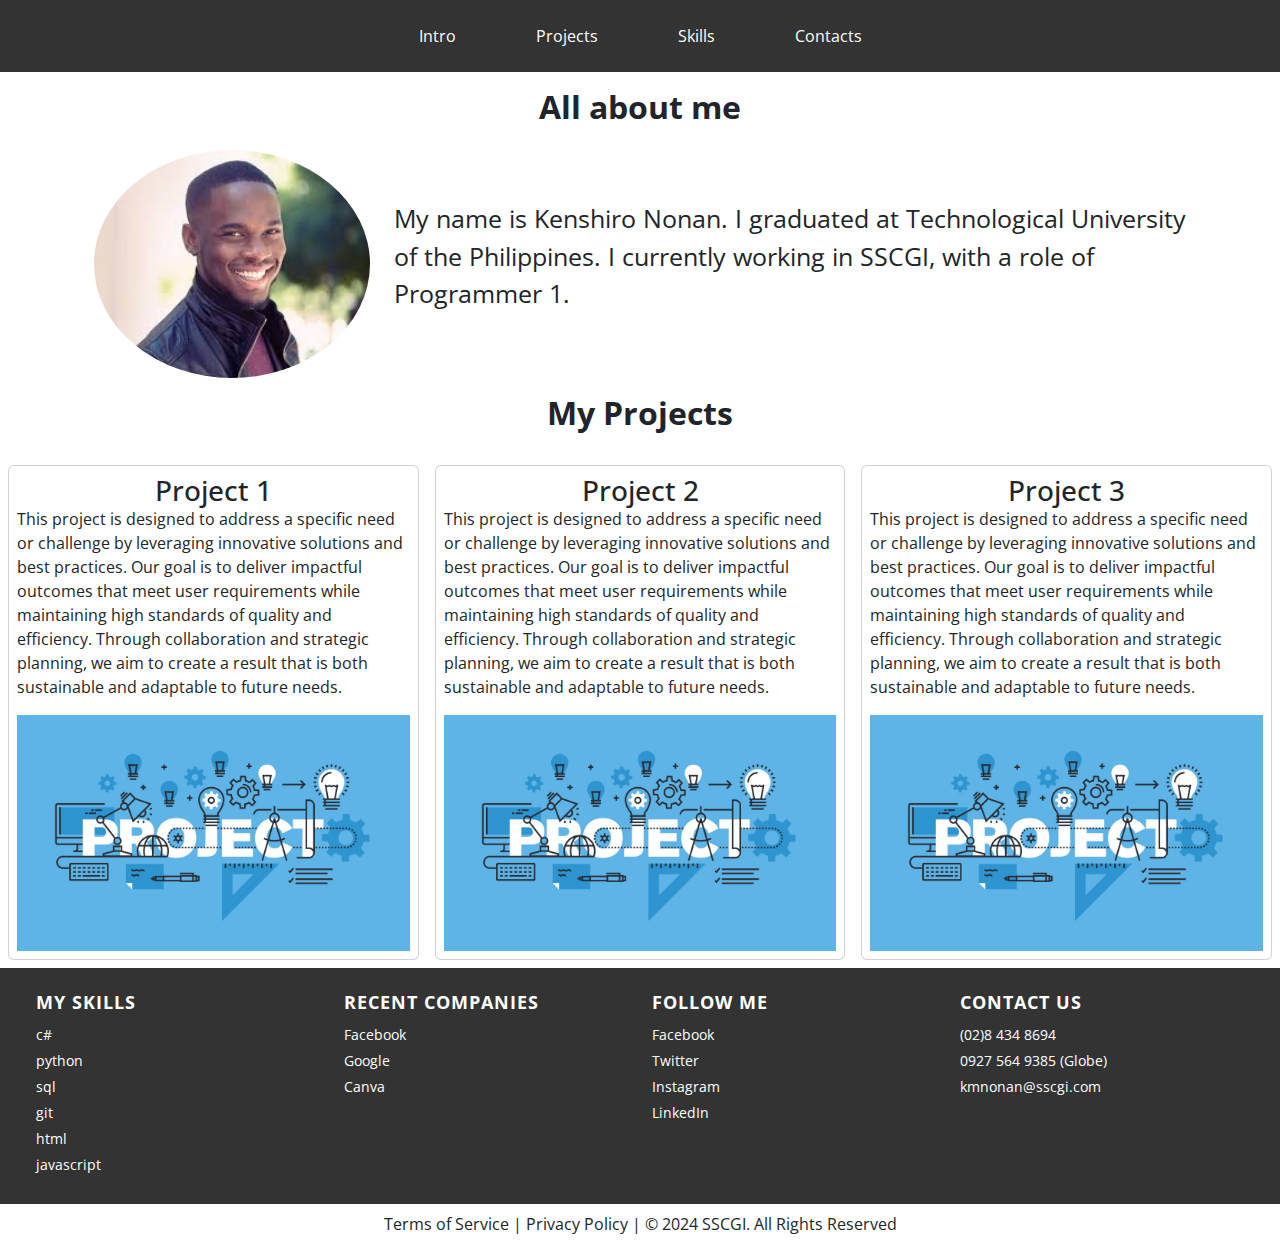
<file: activity/index.html>
<!DOCTYPE html>
<html lang="en">
<head>
    <meta charset="UTF-8">
    <meta name="viewport" content="width=device-width, initial-scale=1.0">
    <link rel="preconnect" href="https://fonts.googleapis.com">
    <link rel="preconnect" href="https://fonts.gstatic.com" crossorigin>
    <link href="https://fonts.googleapis.com/css2?family=Open+Sans:ital,wght@0,300..800;1,300..800&display=swap" rel="stylesheet">
    <link href="https://cdn.jsdelivr.net/npm/bootstrap@5.3.3/dist/css/bootstrap.min.css" rel="stylesheet" integrity="sha384-QWTKZyjpPEjISv5WaRU9OFeRpok6YctnYmDr5pNlyT2bRjXh0JMhjY6hW+ALEwIH" crossorigin="anonymous">

    <link rel="stylesheet" href="index.css">

    <title>Developer's Portfolio</title>
</head>
<body>
    <!-- <header><h1>Developer's Portfolio</h1></header> -->
    <nav class="container-fluid nav-bar">
        <div class="row align-items-start nav-row">
            <div class="nav col p-4 ms-3 me-3"><a href="#bio">Intro</a></div>
            <div class="nav col p-4 ms-3 me-3"><a href="#project-info">Projects</a></div>
            <div class="nav col p-4 ms-3 me-3"><a href="#pre-footer">Skills</a></div>
            <div class="nav col p-4 ms-3 me-3"><a href="#pre-footer">Contacts</a></div>
        </div>
    </nav>
    <main>
        <section id="intro" class="container">
            <h2 class="header">All about me</h2>

            <div class="container">
                <div class="intro-content row">
                    <img src="images/profile.jpg" alt="Profile Picture" class="col-md-4 profile-pic">
                    <p class="col">My name is Kenshiro Nonan. I graduated at Technological University of the Philippines. I currently working in SSCGI, with a role of Programmer 1.</p>
                </div>
            </div>
        </section>
        <section id="project-info" class="container-fluid">
            <h2 class="header">My Projects</h2>
            <div class="row ">
                <div class="card col m-2 p-2">
                    <h3 class="m-auto">Project 1</h3>
                    <p>This project is designed to address a specific need or challenge by leveraging innovative solutions and best practices. Our goal is to deliver impactful outcomes that meet user requirements while maintaining high standards of quality and efficiency. Through collaboration and strategic planning, we aim to create a result that is both sustainable and adaptable to future needs.</p>
                    <img src="images/project.jpg" alt="project1">
                </div>

                <div class="card col m-2 p-2">
                    <h3 class="m-auto">Project 2</h3>
                    <p>This project is designed to address a specific need or challenge by leveraging innovative solutions and best practices. Our goal is to deliver impactful outcomes that meet user requirements while maintaining high standards of quality and efficiency. Through collaboration and strategic planning, we aim to create a result that is both sustainable and adaptable to future needs.</p>
                    <img src="images/project.jpg" alt="project2">
                </div>

                <div class="card col m-2 p-2">
                    <h3 class="m-auto">Project 3</h3>
                    <p>This project is designed to address a specific need or challenge by leveraging innovative solutions and best practices. Our goal is to deliver impactful outcomes that meet user requirements while maintaining high standards of quality and efficiency. Through collaboration and strategic planning, we aim to create a result that is both sustainable and adaptable to future needs.</p>
                    <img src="images/project.jpg" alt="project3">  
                </div>
            </div>
        </section>
        <section id="pre-footer" class="container-fluid">
            <div class="row p-4">
                <div class="col">
                    <h3>My Skills</h3>
                    <p>c#</p>
                    <p>python</p>
                    <p>sql</p>
                    <p>git</p>
                    <p>html</p>
                    <p>javascript</p>
                </div>
                <div class="col prefooter-hover">
                    <h3>Recent Companies</h3>
                    <p>Facebook</p>
                    <p>Google</p>
                    <p>Canva</p>
                </div>
                <div class="col prefooter-hover">
                    <h3>Follow Me</h3>
                    <p>Facebook</p>
                    <p>Twitter</p>
                    <p>Instagram</p>
                    <p>LinkedIn</p>
                </div>
                <div class="col prefooter-hover">
                    <h3>Contact Us</h3>
                    <p>(02)8 434 8694</p>
                    <p>0927 564 9385 (Globe)</p>
                    <p>kmnonan@sscgi.com</p>
                </div>
            </div>
        </section>
    </main>

    <footer class="p-2">
        <span>Terms of Service</span>
        <span>|</span>
        <span>Privacy Policy</span>
        <span>|</span>
        <span>&copy; 2024 SSCGI. All Rights Reserved</span>
    </footer>






    <script src="https://cdn.jsdelivr.net/npm/bootstrap@5.3.3/dist/js/bootstrap.bundle.min.js" integrity="sha384-YvpcrYf0tY3lHB60NNkmXc5s9fDVZLESaAA55NDzOxhy9GkcIdslK1eN7N6jIeHz" crossorigin="anonymous"></script>
</body>
</html>
</file>
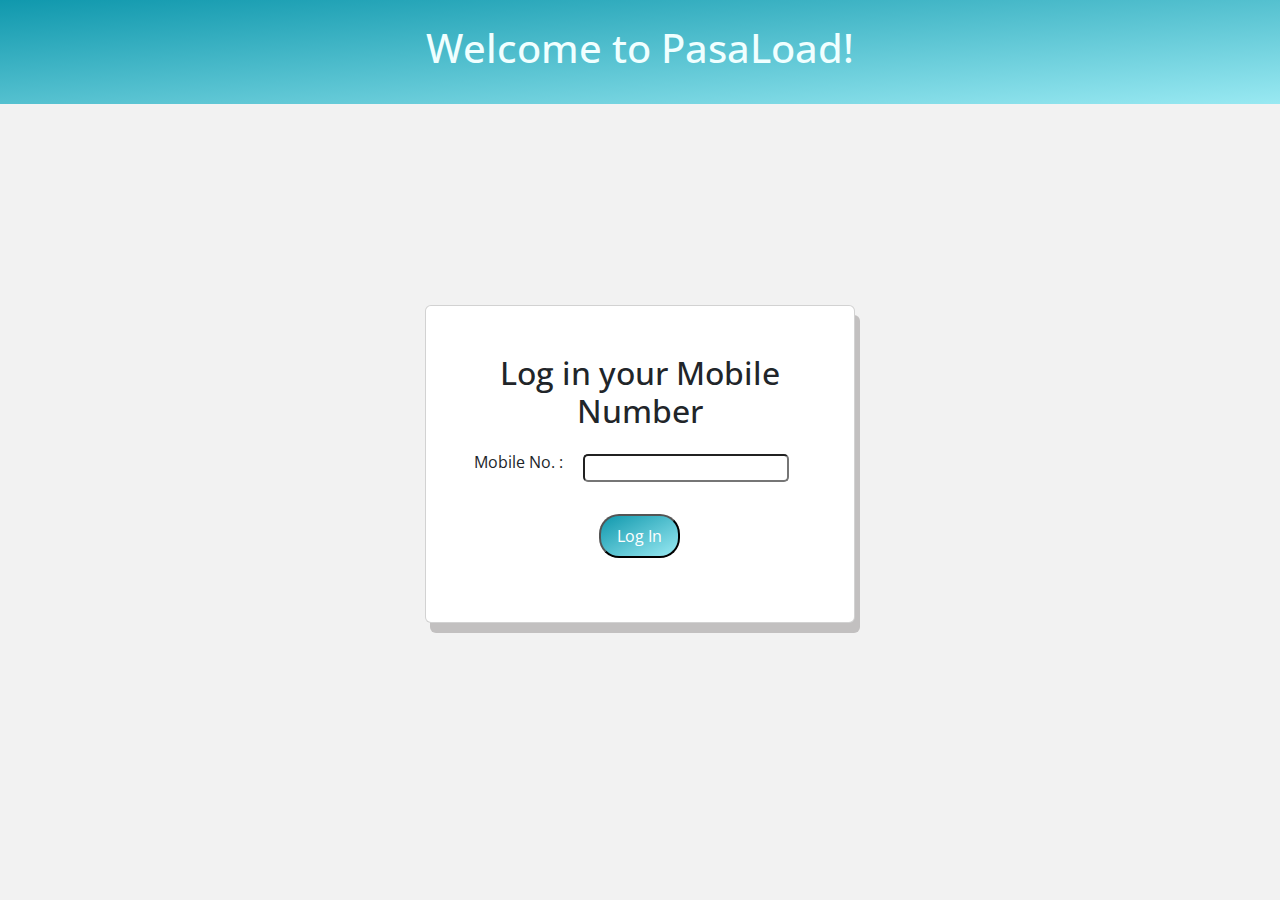
<file: activity2/index.html>
<!DOCTYPE html>
<html lang="en">
<head>
    <meta charset="UTF-8">
    <meta name="viewport" content="width=device-width, initial-scale=1.0">
    <title>PasaLoad</title>

    <link href="https://fonts.googleapis.com/css2?family=Open+Sans:ital,wght@0,300..800;1,300..800&display=swap" rel="stylesheet">
    <link href="https://cdn.jsdelivr.net/npm/bootstrap@5.3.3/dist/css/bootstrap.min.css" rel="stylesheet" integrity="sha384-QWTKZyjpPEjISv5WaRU9OFeRpok6YctnYmDr5pNlyT2bRjXh0JMhjY6hW+ALEwIH" crossorigin="anonymous">

    <link rel="stylesheet" href="index.css">
</head>
<body>
    <nav class="container-fluid nav-bar">
        <div class="row align-items-start">
            <h1 class="p-4">Welcome to PasaLoad!</h1>
            <!-- <div class="nav col p-4 ms-3 me-3"><a href="#bio">Intro</a></div>
            <div class="nav col p-4 ms-3 me-3"><a href="#project-info">Projects</a></div>
            <div class="nav col p-4 ms-3 me-3"><a href="#pre-footer">Skills</a></div>
            <div class="nav col p-4 ms-3 me-3"><a href="#pre-footer">Contacts</a></div> -->
        </div>
    </nav>
    <main>
        <!-- log in -->
        <div id="loginContainer" class="container">
            <div class="row makeCenter heightContainer">
                <div class="col"></div>
                <div class="card col p-5 makeCenter card-design">
                    <form>
                        <div >
                            <h2 class="textCenter">Log in your Mobile Number</h2>
                            <div class="row">
                                <div class="col">
                                    <label for="loginMobileNo">Mobile No. :</label>
                                    <input type="number" name="mobileNo" id="loginMobileNo" class="m-3">
                                </div>
                            </div>
                            <!-- <p>Don't have an account? 
                                <span><button class="btn btn-default" id="signUp"><a href="#">Sign up</a></button></span>
                            </p> -->
                        </div>
                        <div class="w-100 makeCenter">
                            <!-- <button type="button" id="loginBtn" class="m-3 btn btn-primary">Log In</button> -->
                            <button type="button" id="loginBtn" class="m-3 buttonDesign">Log In</button>
                        </div>
                    </form>
                </div>
                <div class="col"></div> 
            </div>
        </div>

        <!-- sign up -->
        <!-- <div id="registerContainer" class="container">
            <div class="row makeCenter heightContainer">
                <div class="col"></div>
                <div class="card col p-5 makeCenter card-design">
                    <form>
                        <div >
                            <h2 class="registerMobileNo">Sign Up</h2>
                            <div class="row">
                                <div class="col">
                                    <label for="mobileNo">Mobile No. :</label>
                                    <input type="number" name="mobileNo" id="registerMobileNo" class="m-3">
                                </div>
                            </div>
                        </div>
                        <div class="w-100 makeCenter">
                            <button type="button" id="signUpBtn" class="m-3 buttonDesign">Sign Up</button>
                        </div>
                    </form>
                </div>
                <div class="col"></div> 
            </div>
        </div> -->

        <!-- main process flow -->
        <div id="pasaLoadForm" class="container">
            <div class="row makeCenter heightContainer">
                <div class="col"></div>
                <div class="card col p-5 makeCenter card-design me-3">
                    <form>
                        <div >
                            <h2>What to do, <span id="mobileNumber"></span>?</h2>
                            <div class="row">
                                <div class="col">
                                    <p for="amountAvailable" class="m-2">Available Amount: <span id="amountAvailable">0</span></p>
                                </div>
                            </div>
                            <div class="row">
                                <div class="col">
                                    <label for="mobileNumToSend">Mobile No. : </label>
                                    <input type="number" id="mobileNumToSend" class="m-2"><br>
                                </div>
                            </div>
                            <div class="row">
                                <div class="col">
                                    <label for="amountToSend">Amount: </label>
                                    <input type="number" id="amountToSend" class="m-2"><br>
                                </div>
                            </div>
                        </div>
                        <div class="w-100 makeCenter">
                            <button type="button" id="addLoad" class="buttonDesign">Add Load</button>
                            <button type="button" id="submitBtn" class="m-3 buttonDesign">Send</button>
                        </div>
                        <div class="w-100 makeCenter">
                            <button type="button" id="logoutBtn" class="m-3 btn btn-danger">Log out</button>
                        </div>
                        
                    </form>
                </div>
                <div class="card col p-5 card-design transactionContainer">
                    <form>
                        <div >
                            <h2 class="align-items-start">Transaction History</h2>
                            <div class="row">
                                <div id="historyList"></div>
                            </div>
                        </div>
                    </form>
                </div> 
            </div>
        </div>

        <!-- Modal -->
        <div id="addAmountContainer" class="modal fade " role="dialog" tabindex="-1">
            <div class="modal-dialog">
                <!-- Modal content-->
                <div class="modal-content">
                    <div id="block1">
                        <div class="modal-header">
                            <h2 class="modal-title">Is this you?</h2>
                            <button type="button" class="btn btn-danger close" data-dismiss="modal" id="closeBtn">&times;</button>
                        </div>
                        <div class="modal-body makeCenter">
                            <div class="row">
                                <div class="col">
                                    <input type="number" id="otpValidation" class="m-3">
                                    <p>OTP was sent to your mobile number. 
                                        <span><button class="btn btn-default" id="resendOTP"><a href="#">Resend OTP</a></button></span>
                                    </p>
                                </div>
                            </div>
                        </div>
                        <div class="modal-footer">
                            <button type="button" class="buttonDesign" data-dismiss="modal" id="otpBtn">Ok</button>
                        </div>
                    </div>
                    <div id="block2">
                        <div class="modal-header">
                            <h2 class="modal-title">Add your Load Now</h2>
                            <button type="button" class="btn btn-danger close" data-dismiss="modal" id="closeBtn">&times;</button>
                        </div>
                        <div class="modal-body">
                            <div class="row">
                                <div class="col">
                                    <label for="amountToAdd">Add Amount: </label>
                                    <input type="number" id="amountToAdd" class="m-3">
                                </div>
                            </div>
                        </div>
                        <div class="modal-footer">
                            <button type="button" class="buttonDesign" data-dismiss="modal" id="submitAddBtn">Ok</button>
                        </div>
                    </div>
                    
                </div>
            </div>
        </div>
    </main>
    
    <script src="https://cdn.jsdelivr.net/npm/bootstrap@5.3.3/dist/js/bootstrap.bundle.min.js" integrity="sha384-YvpcrYf0tY3lHB60NNkmXc5s9fDVZLESaAA55NDzOxhy9GkcIdslK1eN7N6jIeHz" crossorigin="anonymous"></script>
    <script src="./index.js"></script>
</body>
</html>
</file>
<file: activity/index.css>
* {
    margin: 0;
    padding: 0;
    box-sizing: border-box;
    /* overflow-x: hidden; */
}

body {
    font-family: "Open Sans", sans-serif;
}

.header {
    text-align: center;
    font-weight: bolder;
    padding: 1rem 0;
}

/* navigation bar */
.nav {
    /*
    padding: 0.8rem;
    margin-bottom: 2rem;
    border-bottom: 1px solid gray;
    margin: 0 15px; */
    /* padding: .8rem 0; */
    justify-content: center;
    align-items: center;
    text-align: center;
    
}

.nav-bar {
    /* display: flex;
    justify-content: center; */
    background-color: #333;
    list-style: none;
    align-items:start;
    justify-items: center;
    overflow: hidden;
}
.nav a {
    color: white;
    text-decoration: none;
    /* padding: 10px 15px;   */
    display: inline-block;
    transition: background-color 0.3s;
}

.nav:hover {
    background-color: #555;
    border-radius: 1rem;
}

/* intro section */

#intro h2{
    text-align: center;
    font-weight: bold;
}

.intro-content {
    display: flex;
    align-items: center;
    justify-content: center;
    font-size: 25px;
}

.profile-pic{
    width: 300px;
    height: auto;
    border-radius: 80%;
}

/* project-info section */

#project-info h3 {
    text-align: center;
}

/* #project-info .card {
    display: inline-block;
    vertical-align: top;
    min-height: 175px;
    width: 30%;
    margin-left: 0.5rem;
    margin-right: 0.5rem;
} */

#project-info img {
    width: 100%;
}

/* pre-footer */
#pre-footer {
    /* display: flex;
    flex-wrap: wrap;
    justify-content: space-around;
    padding: 40px 20px; */
    background-color: #333;
    color: white;
}

/* #pre-footer div {
    flex: 1 1 200px;
    padding: 20px;
} */

#pre-footer div h3{
    font-size: 18px;
    margin-bottom: 10px;
    font-weight: bold;
    text-transform: uppercase;
    letter-spacing: 1px;
}

#pre-footer p {
    margin: 5px 0;
    font-size: 14px;
}

.prefooter-hover p:hover {
    color: #00bfff;
    cursor: pointer;
}

/* skills section */

/* #skill {
    padding: 2rem 10% 3rem;
    text-align: center;
    font-size: 25px;
}

.skill-content ul {
    display: inline-block;
    display: flex;
    flex-wrap: wrap;
    justify-content: space-around;
}

.skill-content ul li {
    list-style: none;
}

#skill h2{
    margin-bottom: 1rem;
} */

/* footer */

footer {
    /* padding: 0.7rem; */
    text-align: center;
}

/* footer span {
    margin-left: 0.5rem;
    margin-right: 0.5rem;
} */
</file>
<file: activity2/index.css>
* {
    margin: 0;
    padding: 0;
    box-sizing: border-box;
    overflow-x: hidden;
    overflow-y: hidden;
}

body {
    font-family: "Open Sans", sans-serif;
    background-color: #f2f2f2;
}

/* navigation bar */

.nav-bar {
    /* display: flex;
    justify-content: center; */
    /* background-color: #be4bdb; */
    background-image: linear-gradient(to bottom right, #1098ad, #99e9f2);
    list-style: none;
    align-items:start;
    justify-items: center;
    overflow: hidden;
}

.nav-bar h1 {
    color: azure;
}

/* main */

.makeCenter {
    display: flex;
    justify-content: center;
    align-items: center;
    text-align: center;
}

.heightContainer {
    height: 80vh;
}

.card-design {
    box-shadow: 5px 10px #c2c0c0;
}

/* button {
    color: white;
    font-weight: bold;
    background-color: #2e2b2c;
    border-radius: 25px;
    font-size: 1rem;
    padding: 1rem;
} */

input {
    border-radius: 5px;
}

.textCenter {
    text-align: center;
}

.modal-header {
    display: flex;
    justify-content: space-between;
}

.transactionContainer {
    height: 450px;
}

.buttonDesign{
    background-image: linear-gradient(to bottom right, #1098ad, #99e9f2);
    padding: .5rem 1rem;
    border-radius: 20px;
    color: #fff;
}
</file>
